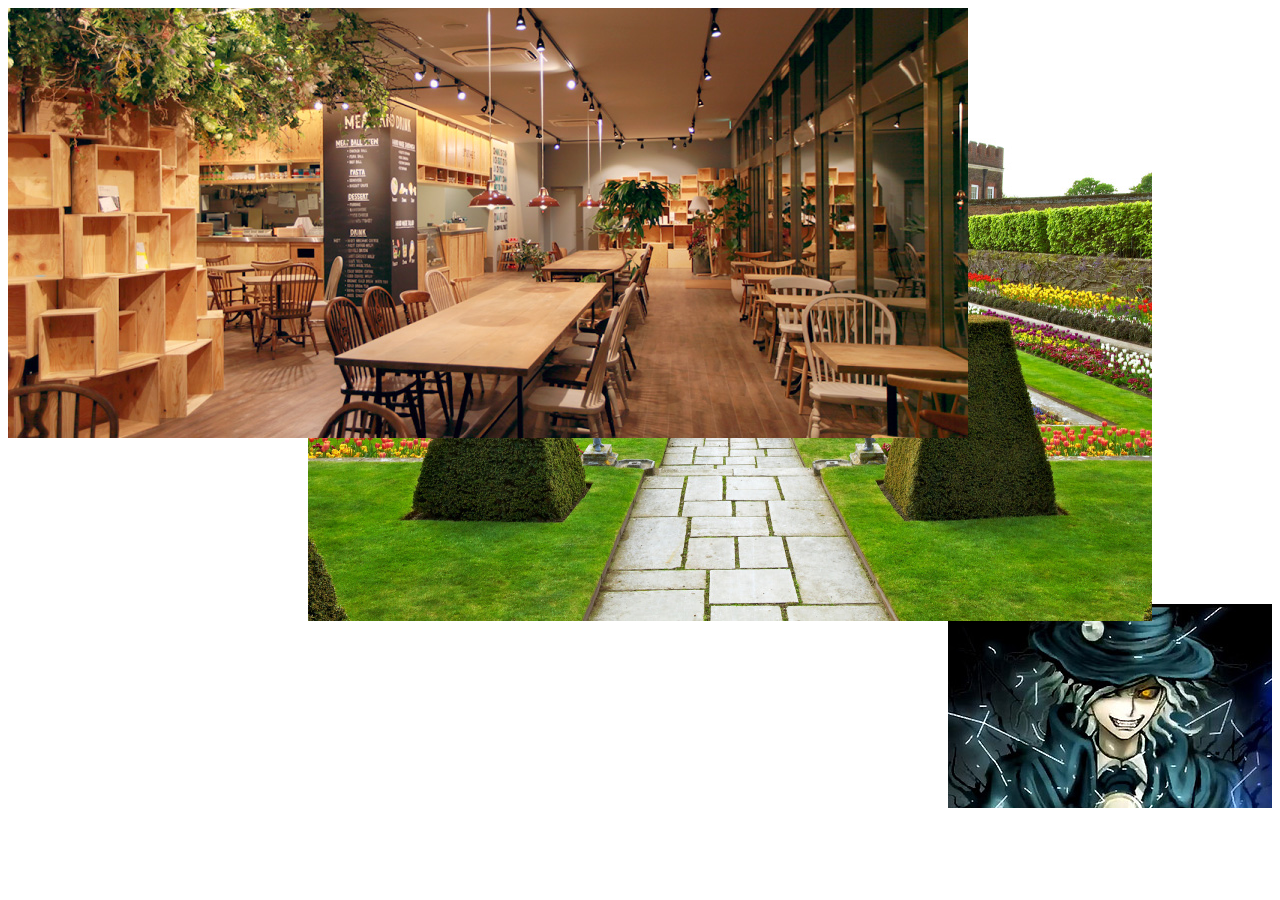
<file: CSS3入門/index.html>
<!DOCTYPE html>
<html lang="ja">
  <head>
  <meta charset="utf-8">
  <title>CSS3 Practice</title>
  <link rel="Stylesheet" href="default.css">
  </head>
  <body>
    <header>
    </header>
    <!-- <div></div> -->
    <!-- <ul>
      <li>Hello 1</li>
      <li class="target">Hello 2</li>
      <li>Hello 3</li>
      <li>Hello 4</li>
      <li>Hello 5</li>
      <li></li>
    </ul>
    <form>
      <p>Email: <input type="text" name="email" disabled></p>
      <p><input type="checkbox" name="check" value="1" id="check"> <label for="check"> Check?</label></p>
    </form> -->
    <!-- <section>
      <h1>Title</h1>
        <p>Hello 1</p>
        <p>Hello 2</p>
        <h2>Title</h2>
        <p>Hello 1</p>
        <p>Hello 2</p>
        <p>Hello 3</p>
        <p>Hello 4</p>
        <p>Hello 5</p>
    </section> -->

    <!-- <ul>
      <li>First</li>
      <li>Second</li>
      <li>Third</li>
      <li>Fourth</li>
      <li>Firth</li>
    </ul>
    <ul>
      <li>Only me!</li>
    </ul> -->


    <!-- <p>
      <a href="http://google.com">
          Google
      </a>
    </p>
    <p>
      <a href="http://yahoo.co.jp">
          Yahoo!
      </a>
    </p>
    <p>
      <a href="http://dotinstall.com">
          Dotinstall
      </a>
    </p>
    <p>
      <a href="http://mypage.html">
          My Page
      </a>
    </p> -->


    <!-- <div id="box1"></div>
    <div id="box2"></div>
    <div id="box3"></div>
    <div id="box4"></div> -->

    <!-- <img src="edo.jpg"> -->
  </body>
  </html>
</file>
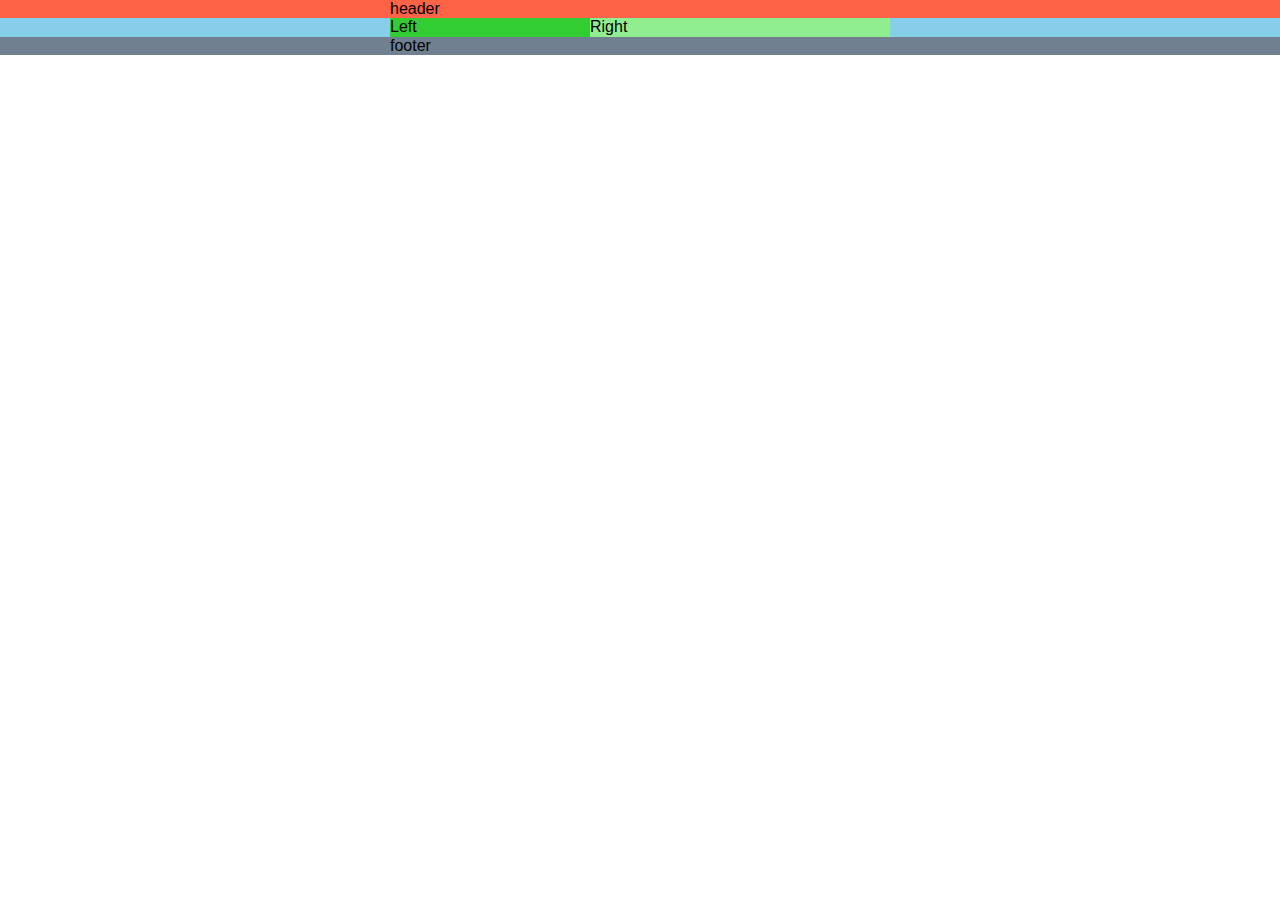
<file: CSSレイアウト入門/index.html>
<!DOCTYPE html>
<html lang="ja">
  <head>
    <meta charset="utf-8">
    <title>CSS Layout Practice</title>
<!--    <link rel="stylesheet" href="reset.css"> -->
    <link rel="stylesheet" href="normalize.css">
    <link rel="stylesheet" href="styles.css">

  </head>
  <body>
    <header>
      <div class="container">
        header
      </div>
    </header>
    <main>
      <div class="container">
        <div id="left">Left</div>
        <div id="right">Right</div>
      </div>
      <div style="clear:both;"></div>
    </main>
    <footer>
      <div class="container">
        footer
      </div>
    </footer>
  </body>
</html>
</file>
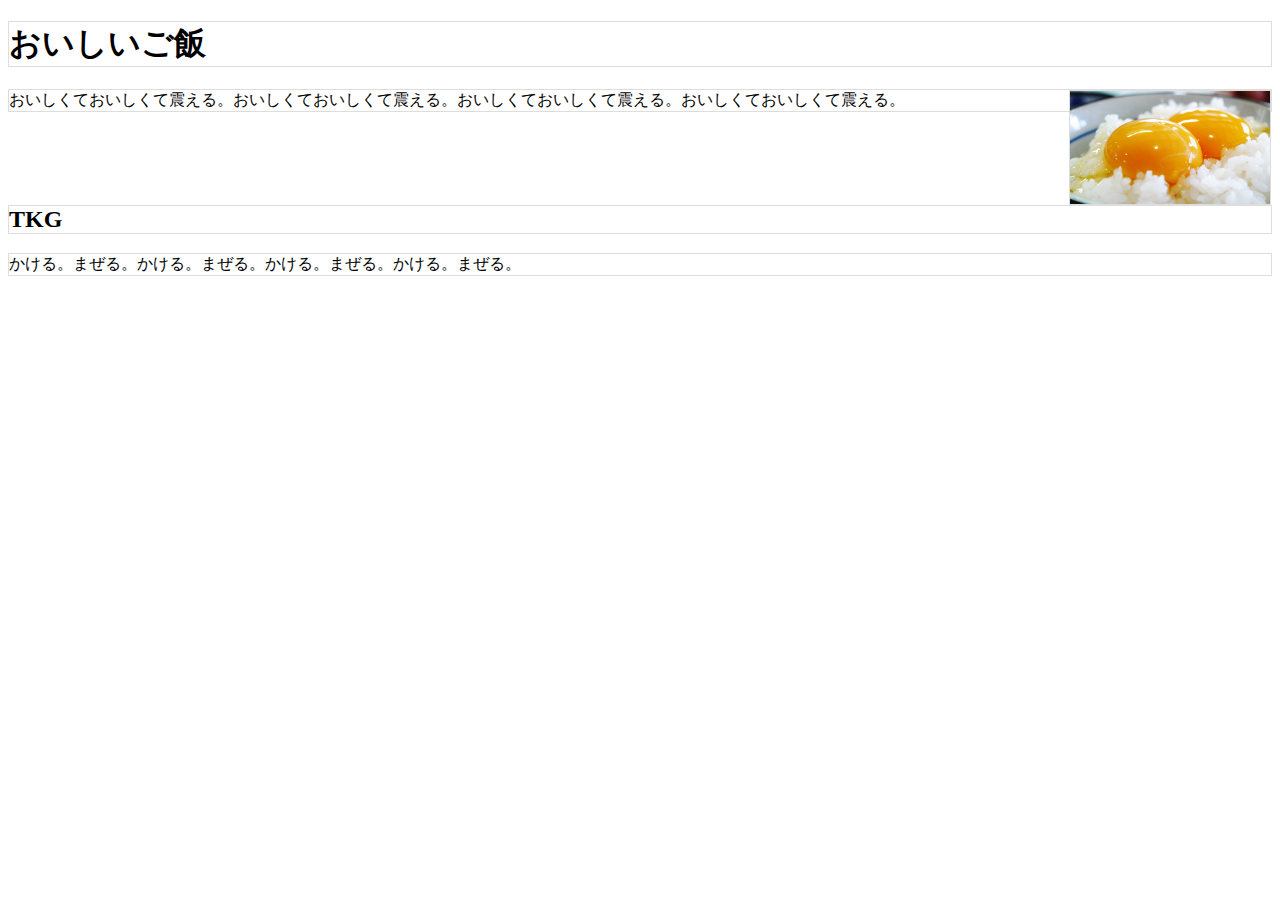
<file: CSS入門/index.html>
<!DOCTYPE html>
<html lang="ja">
  <head>
    <meta charset="utf8">
    <title>CSS入門</title>
    <link rel="stylesheet" href="default.css">
  </head>
  <body>
    <h1>おいしいご飯</h1>
    <p><img src="tamagokakegohan.jpg" width="200px;">おいしくておいしくて震える。おいしくておいしくて震える。おいしくておいしくて震える。おいしくておいしくて震える。</p>
    <h2>TKG</h2>
    <p>かける。まぜる。かける。まぜる。かける。まぜる。かける。まぜる。</p>

<!-- <div id="box1">Hello Hello Hello Hello Hello Hello Hello Hello Hello Hello </div>
<div id="box2"></div>
<div id="box3"></div> -->


<!-- <div id="box1"></div>
<div id="box2">
  <div id="box3"></div>
</div>

<p>Hello</p>
<p>Hello</p>
<p>Hello</p>
<p>Hello</p>
<p>Hello</p>
<p>Hello</p>
<p>Hello</p>
<p>Hello</p>
<p>Hello</p>
<p>Hello</p>
<p>Hello</p> -->



    <!-- <div class="container">
      <div class="row">
        <div class="box gray">
        Hello Hello Hello Hello Hello Hello
        </div>
        <div class="box silver">
        Hello Hello Hello
        </div>
      </div>
      <div class="row">
        <div class="box orange">
        Hello Hello Hello Hello Hello Hello
        </div>
        <div class="box gray">
        Hello Hello Hello
        </div>
      </div>
    </div> -->

      <!-- <div class="container">
        <div class="box gray">
        Hello Hello Hello Hello Hello Hello
        </div>
        <div class="box silver">
        Hello Hello Hello
        </div>
        <div class="box orange">
        Hello Hello Hello Hello Hello Hello
        Hello Hello Hello Hello Hello Hello
        </div>
      </div> -->


<!-- <h1>hello</h1>
<p>world</p>

<span>WOW!</span>
<a href="">link</a>

<div>
  elements
</div>

    <p>こんにちは。こんにちは。こんにちは。こんにちは。こんにちは。こんにちは。こんにちは。こんにちは。こんにちは。こんにちは。こんにちは。こんにちは。こんにちは。こんにちは。こんにちは。こんにちは。こんにちは。こんにちは。こんにちは。こんにちは。</p>


    <h1>TKG</h1>
    <p id="first">うまい</p>
    <p class="points">やすい</p>
    <p class="points">はやい</p>

    <p>
      <a href="http://google.com">
        Google
      </a>
    </p>
    <p>
      <a href="http://yahoo.com" title="yahoo" class="link search">
        Yahoo
      </a>
    </p>
    <p>
      <input type="text" name="myname">
    </p> -->
  </body>
</html>
</file>
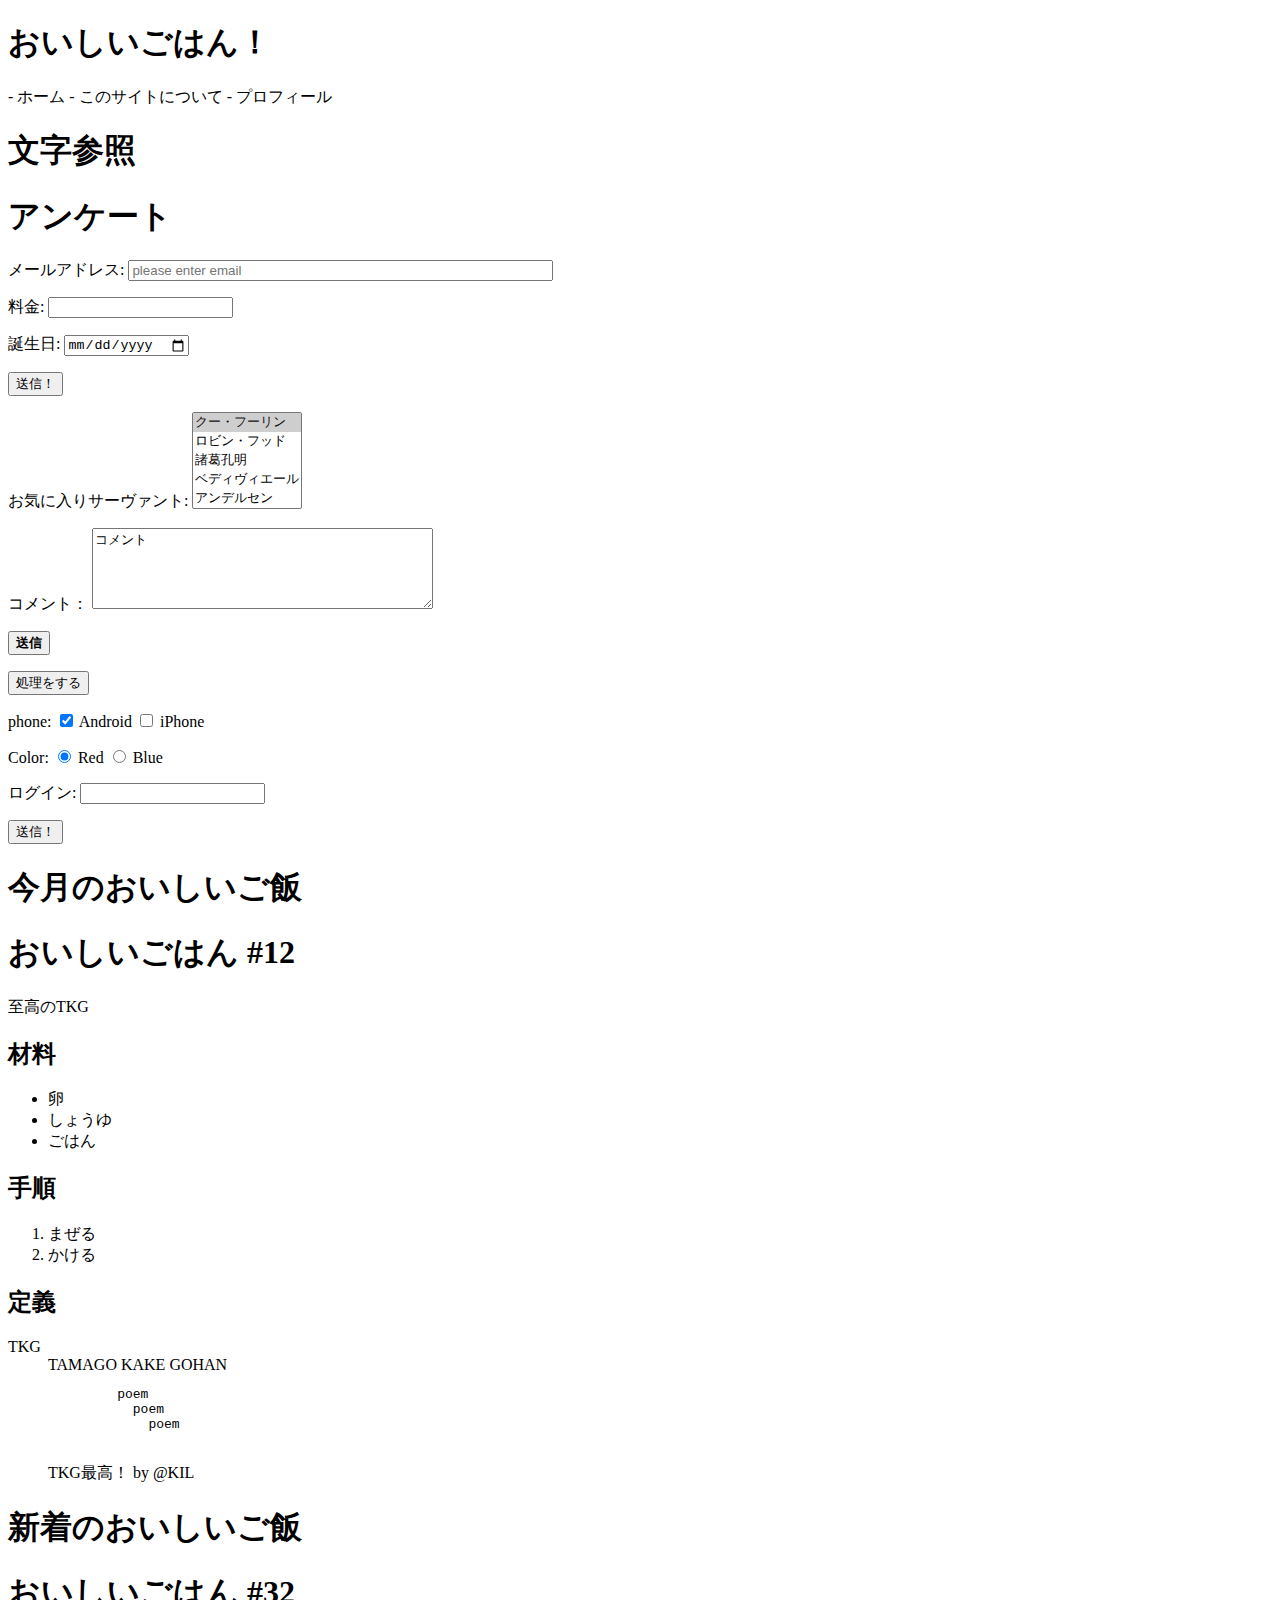
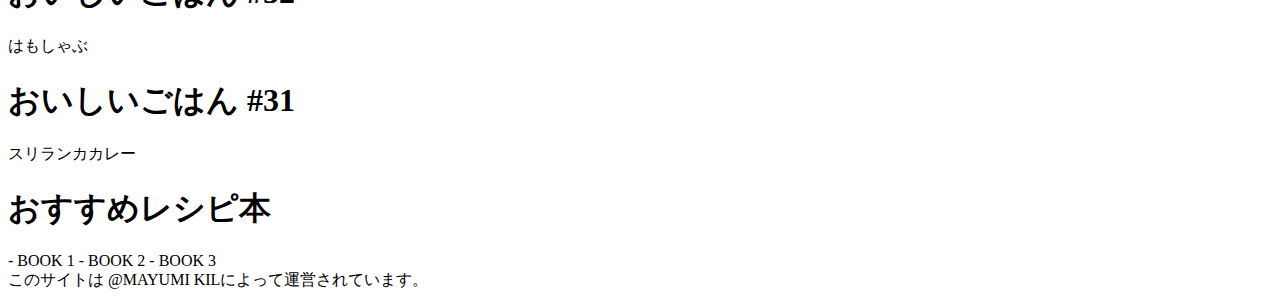
<file: はじめてのHTML/index.html>
<!DOCTYPE html>
<html lang="ja">
  <head>
    <meta charset="utf8">
    <meta name="description" content="初めてのHTML文書です。">
    <title>初めてのHTML</title>
    <link rel="shortcut icon" href="favicon.ico">
  </head>
  <body>

<!--
ol(orderd list)連番リスト / ul(unorder list)箇条書きリスト /li(list item)その名kにあるシルトの中の項目をマークアップしたりする
定義リスト
dl(definition list) / dt (definition term) / dd(definition description)
-->

      <header>
            <h1>おいしいごはん！</h1>
            <nav>
                - ホーム
                - このサイトについて
                - プロフィール
            </nav>
      </header>

        <article>
          <h1>文字参照</h1>


        <article>
          <h1>アンケート</h1>
          <form action="surve.php" method="post" novalidate>
            <p>メールアドレス: <input type="email" name="email" size="50"placeholder="please enter email" required=""></p>
            <p>料金: <input type="number" name="price"></p>
            <p>誕生日: <input type="date" name="birthday"></p>
            <p><input type="submit" value="送信！"></p>




          <!--
            <p>お気に入りサーヴァント:
              <select name="survant">
                <option value="yariniki" selected>クー・フーリン</option>
                <option value="robin">ロビン・フッド</option>
                <option value="koumei">諸葛孔明</option>
                <option value="bedy">ベディヴィエール</option>
                <option value="andercen">アンデルセン</option>
              </select>
            </p>
          -->

              <p>お気に入りサーヴァント:
                <select name="survant" multiple size="5">
                  <option value="yariniki" selected>クー・フーリン</option>
                  <option value="robin">ロビン・フッド</option>
                  <option value="koumei">諸葛孔明</option>
                  <option value="bedy">ベディヴィエール</option>
                  <option value="andercen">アンデルセン</option>
                </select>
              </p>
            <p>
              コメント：
              <textarea name="comment" cols="40" rows="5">コメント</textarea>
            </p>
            <p>
              <button type="submit"><strong>送信</strong></button>
            </p>
            <p>
              <button type="button">処理をする</button>
            </p>
            <p>
              phone:
              <label><input type="checkbox" name="phone" value="android" checked> Android</label>
              <input type="checkbox" name="phone" value="iphone" id="iphone"> <label for="iphone">iPhone</label>
            </p>
            <p>
              Color:
              <input type="radio" name="color" value="red" checked> Red
              <input type="radio" name="color" value="blue"> Blue
            </p>

              </blockquote>
            <p>ログイン: <input type="password" name="password"></p>
            <p><input type="hidden" name="user_id" value="23423">
            <p><input type="submit" value="送信！"></p>
          </form>
        </article>

      <section>
          <h1>今月のおいしいご飯</h1>
          <article>
            <h1>おいしいごはん #12</h1>
              <p>至高のTKG</p>
              <h2>材料</h2>
              <ul>
                <li>卵</li>
                <li>しょうゆ</li>
                <li>ごはん</li>
              </ul>
              <h2>手順</h2>
              <ol>
                <li>まぜる</li>
                <li>かける</li>
              </ol>
              <h2>定義</h2>
              <dl>
                <dt>TKG</dt>
                <dd>TAMAGO KAKE GOHAN</dd>
              <dl>



            <pre>
              poem
                poem
                  poem
            </pre>
            <blockquote>
              TKG最高！ by @KIL
            </blockquote>
          </article>
      </section>

      <section>
          <h1>新着のおいしいご飯</h1>
          <article>
            <h1>おいしいごはん #32</h1>
            はもしゃぶ
          </article>
          <article>
            <h1>おいしいごはん #31</h1>
            スリランカカレー
          </article>
      </section>

      <aside>
          <h1>おすすめレシピ本</h1>
          - BOOK 1
          - BOOK 2
          - BOOK 3
      </aside>

      <footer>
          このサイトは @MAYUMI KILによって運営されています。
      </footer>

  </body>
</html>
</file>
<file: CSS3入門/default.css>
/*body { margin: 0;}

header {
  width: 100%;
  height: 130px;
  background: url('cafe.jpg') no-repeat skyblue;*/
  /*background-size: 50%;*/
  /*background-size: 50% 100%;*/
  /*background-size: cover;*/
    /*background-size: contain;*/
    /*background-position: center;
}*/

header {
  width: 100%;
  height: 800px;
  background:
    url('cafe.jpg') no-repeat 0 0,
    url('gardening.jpg') no-repeat 300px 50px,
    url('edo.jpg') no-repeat no-repeat bottom right;
}


/*div {
  width: 200px;
  height: 200px;
  background: skyblue url('edo.jpg');*/
  /*border-radius: 30px /15px;*/
  /*border-bottom-right-radius: 30px;*/
  /*border-radius: 10px 20px 30px;*/
  /*border-radius: 10px 30px;*/
  /*border-radius: 50%;
}*/


/*li:not(.target)
{
  background: violet;
}*/
/*li:empty
{
  background: violet;
}*/
/*input[type="text"]:enabled
{
  background: violet;
}*/
/*input[type="text"]:disabled
{
  background: violet;
}*/
/*input[type="checkbox"]:checked + label
{
  background: violet;
}*/

/*

 a[href]
 a[href="foo"]
 a[href~="foo"]

 a[href^="foo"] fooから始まる
 a[href$="foo"] fooで終わる
 a[href*="foo"] fooを含む
*/

/*li:last-child*/
/*li:nth-child(3)*/
/*li:nth-child(odd)*/
/*li:nth-child(even)*/
/*li:nth-child(3n+1)*/
/*li:nth-last-child(4)*/
/*li:only-child*/
/*p:first-of-type*/
/*p:last-of-type*/
/*p:nth-of-type(3)*/
/*p:nth-of-type(3n+1)*/
/*p:nth-last-of-type(5)*/
/*h2:only-of-type
{
  background: violet;
}*/


/*a[href^="http"] {color: orange;}*/

/*a[href$=".com"] { color: orange;}*/

/*a[href*=".co.jp"] { color: orange;}*/


/*body { background: skyblue;}*/

/*img {
  border: 7px solid green;
  opacity: 0.3;
}
div {
  width: 100px;
  height: 50px;
}

#box1 {
  background: rgb(255, 100, 100);
}

#box2 {
  background: rgba(255, 100, 100, .2);
}

#box3 {
  background: hsla(210, 100%, 50%, .7);
}

#box4 {
  background: hsla(210, 100%, 40%, .7);
}*/
</file>
<file: CSS入門/default.css>
h1,h2,p,img {
  border: 1px solid #ddd;
}

img {
  float: right;
  width: 200px;
}

h2 {
  clear: right;
}
/*bocy { margin: 0; }
#box1, #box2, #box3 {
  width: 100px;
  height: 50px;
  position: absolute;
}

#box1 {
  background: gray;
  top: 10px;
  left: 10px;
  z-index: 3;*/
  /*overflow: hidden;*/
  /*overflow: scroll;
}

#box2 {
  background: silver;
  top: 20px;
  left: 20px;
  z-index: 1;
}

#box3 {
  background: orange;
  top: 30px;
  left: 30px;
  z-index: 2;
}*/

/* * { color: skyblue;} */
/*
h1 { color:skyblue;}
#first { color: orange;}
.points { color: violet;}
*/
/*
a[title] { color: skyblue;}
*/

/*
a[href="http://google.com"] { color: orange;}
*/

/*p::first-line { color: skyblue;}*/
/*p::first-letter { color:skyblue;}*/

/*
body, html { height: 100%; }

/*
display: table
*/

/*body { margin: 0}
#box1 { width: 100px; height: 50px;}
#box2 { width: 100px; height: 50px;}
#box3 { width: 50px; height: 25px;}

#box1 {
  background: gray;*/
  /*position: relative;*/
  /*position: fixed;
  top: 10px;
  left: 10px;*/
}

/*#box2 {
  background: silver;*/
  /*position: static;*/
  /*position: relative;
}*/

/*#box3 {
  background: orange;
  position: absolute;
  top: 10px;
  left: 10px;
}*/



/*.container {
  display: table;
  width:  300px;
}
.box {
  display: table-cell;
  width: 100px;
}
.row {
  display: table-row;
}
.gray { background: gray; }
.silver { background: silver; }
.orange { background: orange; }*/

/*
h1, p, span, a {
  border: 1px solid #ddd;
}

h1, p {
  width: 120px;
  // display: inline;
  display: inline-block;
}

span {
  display: none;
}
-->

/*
div {
  background: silver;
  width: 50%;
  height: 50%;
}

p:before {
  content: "■日記■";
}
p::after {
  content: "----------------End";
}
a[class~="search"] { color: violet;}

input:focus { background: skyblue;}

*/
</file>
<file: CSSレイアウト入門/styles.css>
/*
User Agent Stylesheet(これがブラウザに初期から実装されているもの)
- reset.css
- normalize.css

の2つが主流
*/

body {
  background: white;
}

.container {
  width: 500px;
  margin:0 auto;
  /* background: pink; */
}

header {
  background: tomato;
}

main {
  background: skyblue;
}

#left {
  background: limegreen;
  float: left;
  width: 200px;

}

#right {
  background: lightgreen;
  float: left;
  width: 300px;
}

footer {
  clear: both;
  background: slategray;
}
</file>
